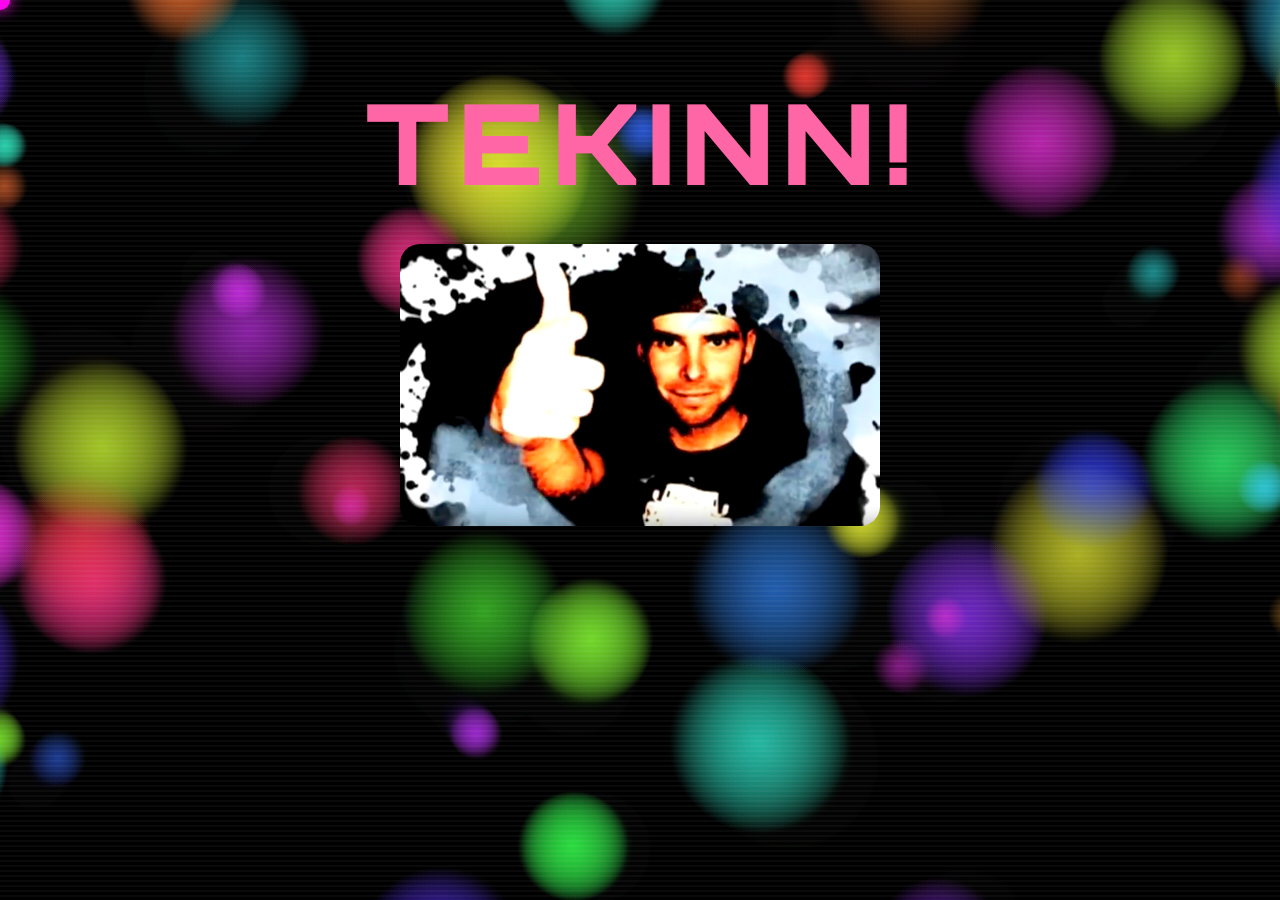
<file: index.html>
<!DOCTYPE html>
<html lang="en">
<head>
  <!-- Google Analytics -->
  <script async src="https://www.googletagmanager.com/gtag/js?id=G-28730J465E"></script>
  <script>
    window.dataLayer = window.dataLayer || [];
    function gtag() { dataLayer.push(arguments); }
    gtag('js', new Date());
    gtag('config', 'G-28730J465E');
  </script>

  <!-- Google AdSense -->
  <script async src="https://pagead2.googlesyndication.com/pagead/js/adsbygoogle.js?client=ca-pub-3914055246394902" crossorigin="anonymous"></script>

  <meta charset="UTF-8" />
  <meta name="viewport" content="width=device-width, initial-scale=1.0" />
  <title>TEKINN</title>

  <link rel="preconnect" href="https://fonts.googleapis.com">
  <link rel="preconnect" href="https://fonts.gstatic.com" crossorigin>
  <link href="https://fonts.googleapis.com/css2?family=Orbitron:wght@400;700;900&family=Montserrat:wght@300;600&display=swap" rel="stylesheet">
  <link rel="stylesheet" href="style.css">
</head>
<body>

  <canvas id="bgCanvas"></canvas>
  <div class="glitch-overlay"></div>
  <div class="scanline"></div>
  <div id="cursor"></div>

  <div class="container">
    <h1>TEKINN!</h1>
    <a href="horfa.html">
      <img class="hero" id="heroImg" src="auddi-tekinn.jpg" alt="TEKINN" />
    </a>
  </div>

  <audio id="bgAudio" loop>
    <source src="nidurhal.mp3" type="audio/mpeg">
  </audio>

  <script src="shared.js"></script>
  <script src="index.js"></script>

  <!-- Netlify Identity: redirect invite/recovery tokens to admin.html -->
  <script>
    if (window.location.hash && window.location.hash.includes('invite_token=') || window.location.hash.includes('recovery_token=')) {
      window.location = '/admin.html' + window.location.hash;
    }
  </script>
</body>
</html>
</file>
<file: style.css>
*, *::before, *::after {
  box-sizing: border-box;
}

body {
  margin: 0;
  padding: 0;
  background: #000;
  color: white;
  font-family: 'Montserrat', sans-serif;
  overflow-x: hidden;
  cursor: none;
}

/* ── CUSTOM CURSOR ── */
#cursor {
  position: fixed;
  width: 20px;
  height: 20px;
  border-radius: 50%;
  background: #ff00f2;
  mix-blend-mode: difference;
  pointer-events: none;
  z-index: 99999;
  transform: translate(-50%, -50%);
  transition: width 0.1s, height 0.1s;
  box-shadow: 0 0 15px #ff00f2;
}

/* ── CANVAS BACKGROUND ── */
#bgCanvas {
  position: fixed;
  inset: 0;
  z-index: 0;
}

/* ── GLITCH OVERLAY ── */
.glitch-overlay {
  position: fixed;
  inset: 0;
  pointer-events: none;
  z-index: 1;
  opacity: 0;
  animation: glitchFlash 0.08s steps(1) infinite;
}

@keyframes glitchFlash {
  0%   { opacity: 0; background: rgba(255,0,0,0.03);   transform: translateX(0); }
  10%  { opacity: 1; background: rgba(0,255,255,0.05); transform: translateX(-4px); }
  20%  { opacity: 0; }
  85%  { opacity: 0; }
  90%  { opacity: 1; background: rgba(255,0,255,0.04); transform: translateX(3px) skewX(2deg); }
  100% { opacity: 0; transform: translateX(0); }
}

/* ── SCANLINES ── */
.scanline {
  position: fixed;
  inset: 0;
  background: repeating-linear-gradient(
    to bottom,
    rgba(255,255,255,0.04) 0px,
    rgba(255,255,255,0.04) 2px,
    transparent 2px,
    transparent 5px
  );
  pointer-events: none;
  z-index: 2;
  animation: scan 4s linear infinite;
}

@keyframes scan {
  0%   { transform: translateY(-100%); }
  100% { transform: translateY(100%); }
}

/* ── FLOATING QUOTES ── */
.quote {
  position: fixed;
  font-weight: 700;
  pointer-events: none;
  text-shadow: 0 0 8px currentColor;
  z-index: 3;
  white-space: nowrap;
  will-change: transform;
}

/* ── MAIN CONTAINER ── */
.container {
  position: relative;
  z-index: 10;
  text-align: center;
  padding-top: 8vh;
  min-height: 100vh;
}

/* ── HEADING ── */
h1 {
  font-family: 'Orbitron', sans-serif;
  font-size: clamp(3rem, 10vw, 7rem);
  font-weight: 900;
  letter-spacing: 8px;
  margin: 0 0 2rem;
  cursor: none;
  position: relative;
  display: inline-block;
  animation: titleWobble 2s ease-in-out infinite;
}

h1::before,
h1::after {
  position: absolute;
  inset: 0;
  opacity: 0.8;
}

h1::before {
  color: #ff0000;
  animation: glitchL 3s infinite steps(1);
}

h1::after {
  color: #00ffee;
  animation: glitchR 2.5s infinite steps(1);
}

@keyframes glitchL {
  0%, 90%, 100% { transform: translate(0);        clip-path: none; }
  92%            { transform: translate(-6px, 2px); clip-path: inset(20% 0 60% 0); }
  94%            { transform: translate(4px, -3px); clip-path: inset(60% 0 10% 0); }
  96%            { transform: translate(-2px, 1px); clip-path: inset(40% 0 40% 0); }
}

@keyframes glitchR {
  0%, 88%, 100% { transform: translate(0);        clip-path: none; }
  90%            { transform: translate(6px, -2px); clip-path: inset(10% 0 70% 0); }
  93%            { transform: translate(-4px, 3px); clip-path: inset(70% 0 5%  0); }
  96%            { transform: translate(2px, -1px); clip-path: inset(30% 0 50% 0); }
}

@keyframes titleWobble {
  0%, 100% { transform: rotate(-1deg)  scale(1); }
  25%      { transform: rotate(2deg)   scale(1.03); }
  50%      { transform: rotate(-0.5deg) scale(0.98); }
  75%      { transform: rotate(1.5deg)  scale(1.02); }
}

/* ── CURSOR TRAIL PARTICLES ── */
.particle {
  position: fixed;
  pointer-events: none;
  border-radius: 50%;
  z-index: 99998;
  animation: particleFade 0.6s ease-out forwards;
}

@keyframes particleFade {
  0%   { opacity: 1; transform: scale(1); }
  100% { opacity: 0; transform: scale(0) translateY(-30px); }
}

/* ── CLICK BURST ── */
.burst {
  position: fixed;
  pointer-events: none;
  z-index: 99997;
  font-family: 'Orbitron', sans-serif;
  font-weight: 900;
  font-size: 2rem;
  text-shadow: 0 0 10px currentColor;
  animation: burstAway 0.7s ease-out forwards;
}

@keyframes burstAway {
  0%   { opacity: 1; transform: translate(-50%, -50%)  scale(0.5); }
  50%  { opacity: 1; transform: translate(-50%, -120%) scale(1.2); }
  100% { opacity: 0; transform: translate(-50%, -200%) scale(0.8); }
}

/* ── INDEX: HERO IMAGE ── */
img.hero {
  width: 50%;
  max-width: 480px;
  border-radius: 20px;
  cursor: none;
  display: block;
  margin: 0 auto;
  filter: saturate(1.5) contrast(1.1);
  transition: filter 0.3s;
  animation: imgChaos 6s ease-in-out infinite;
}

img.hero:hover {
  filter: hue-rotate(180deg) saturate(3) contrast(1.5);
  animation: imgPanic 0.3s steps(1) infinite;
}

@keyframes imgChaos {
  0%   { transform: translateY(0)     rotate(0deg)  scale(1); }
  20%  { transform: translateY(-15px) rotate(-2deg) scale(1.02); }
  40%  { transform: translateY(5px)   rotate(3deg)  scale(0.98); }
  60%  { transform: translateY(-10px) rotate(-1deg) scale(1.03); }
  80%  { transform: translateY(8px)   rotate(2deg)  scale(0.99); }
  100% { transform: translateY(0)     rotate(0deg)  scale(1); }
}

@keyframes imgPanic {
  0%  { transform: translate(-5px, 3px)  rotate(-3deg) scale(1.1);  filter: hue-rotate(0deg)   saturate(3); }
  25% { transform: translate(5px, -3px)  rotate(5deg)  scale(1.15); filter: hue-rotate(90deg)  saturate(4); }
  50% { transform: translate(-3px, -5px) rotate(-2deg) scale(1.05); filter: hue-rotate(180deg) saturate(3); }
  75% { transform: translate(4px, 4px)   rotate(4deg)  scale(1.12); filter: hue-rotate(270deg) saturate(4); }
}

/* ── HORFA: YOUTUBE IFRAME ── */
iframe {
  border: none;
  border-radius: 12px;
  max-width: 90vw;
  box-shadow: 0 0 40px rgba(255,255,255,0.4);
  animation: iframeChaos 8s ease-in-out infinite;
}

@keyframes iframeChaos {
  0%, 100% { transform: rotate(0deg)    scale(1);    box-shadow: 0 0 40px #ff00f2; }
  25%       { transform: rotate(-1.5deg) scale(1.01); box-shadow: 0 0 60px #00ffee; }
  50%       { transform: rotate(1deg)    scale(0.99); box-shadow: 0 0 80px #ff8c00; }
  75%       { transform: rotate(-0.5deg) scale(1.02); box-shadow: 0 0 50px #aaff00; }
}
</file>
